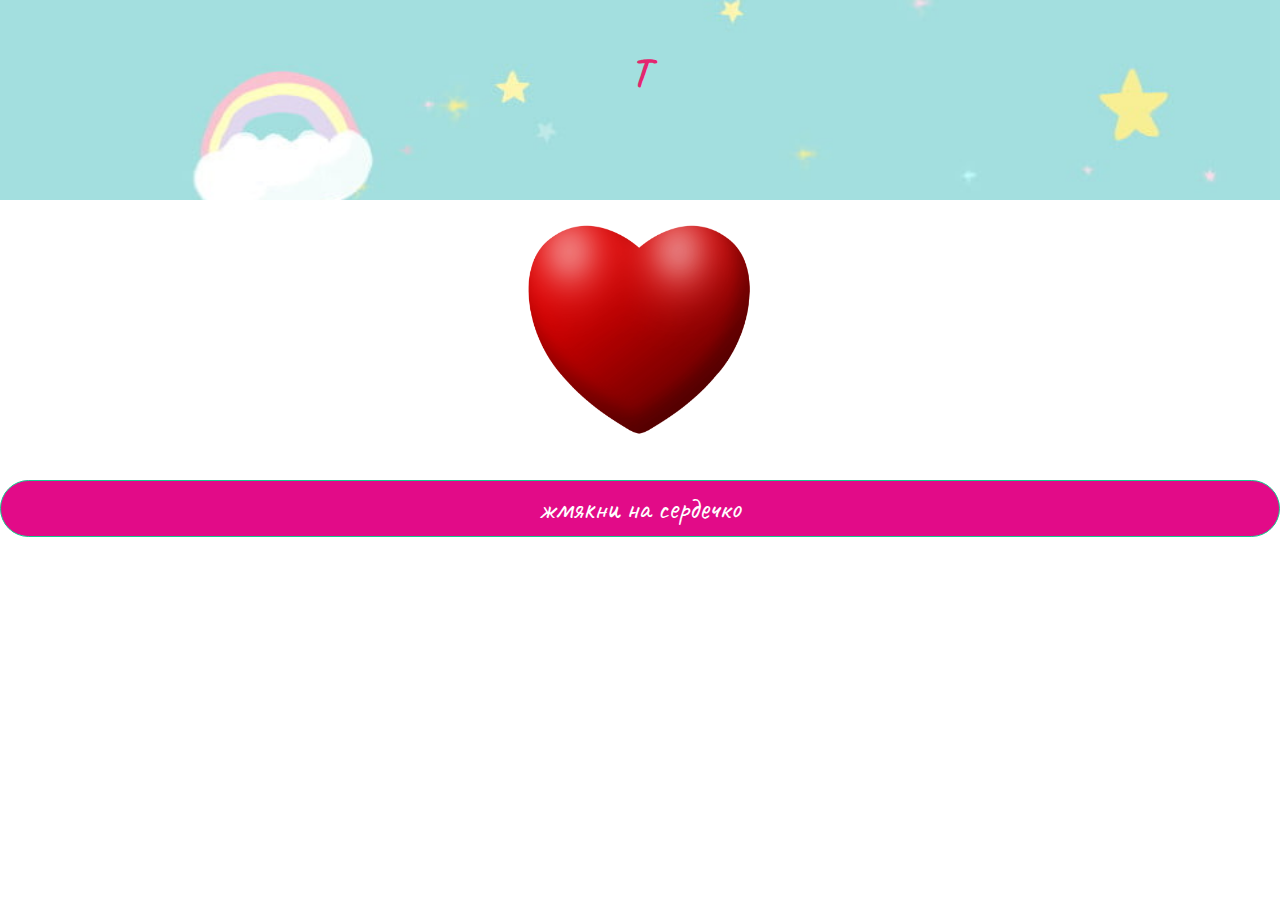
<file: index.html>
<!DOCTYPE html>
<html lang="en">
<head>
  <link rel="stylesheet" href="css/style.css">
  <link rel="stylesheet" href="css/normalize.css">
  <meta charset="UTF-8">
  <meta name="viewport" content="width=device-width, initial-scale=1.0">
  <title>Улыбайся чаще,солнышко</title>
</head>
<body>
<section class="background">
<h1 class="text_cont_inner">Ты шикарна!!!</h1>
</section>
<section class="main">
  <div class="wrapper">
    <a href="#1" class="link2">
      <img id="1" class="heart__image" src="img/heart.png" alt="" srcset="">
    </a>
    </div>
<p class="caption" >жмякни на сердечко</p>
</section>
<script type="text/javascript" src="js/g.js"></script>
<script src="js/main.js"></script>
</body>
</html>
</file>
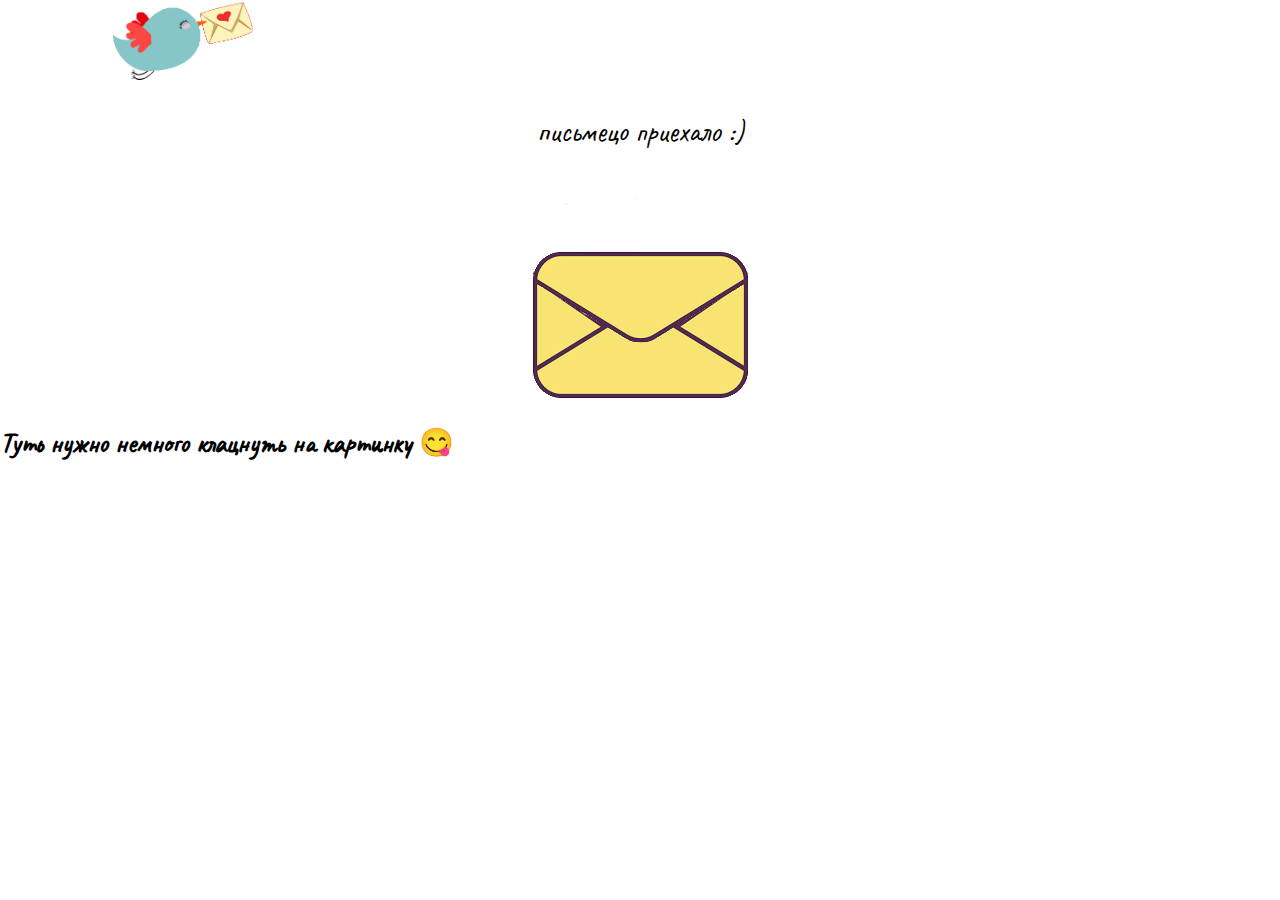
<file: index1.html>
<!DOCTYPE html>
<html lang="en">
<head>
  <link rel="stylesheet" href="css/style1.css">
  <link rel="stylesheet" href="css/normalize.css">
 <meta charset="UTF-8">
  <meta name="viewport" content="width=device-width, initial-scale=1.0">
  <title>Новый год что-ли)</title>
</head>
<body id="body">
 
  <img id="train" src="img/letter.png">
  <p class="title">письмецо приехало :)</p>
<!--  <p class="title">письмецо приехало :)</p>
 <h2 class="articul">чтобы его открыть нужно ответить на пару вопросиков &#127773;))</h2>

 <div class="block1">
 <p class="o">1.Какого числа мы начали общаться?</p>
<input class="date" value="" type="date" name="calendar" 
    max="2020-03-24" min="2019-09-01">
    <button class="btn1">оке)</button>
  </div>
  <div class="block2"> -->
<!-- <p class="o">2.Как ты у меня подписана в телефоне?(тууут очень легко &#128522;)</p>
 <input type="text" name="" id="text">
 <button class="btn2">оке)</button>
</div>
<div class="block3">
 <p class="n">3.Хотел сделть чуть больше вопросов,но мои мысли сломались после 2, поэтому просто напиши, что любишь меня&#10084;</p>
 <input type="text" name="" id="text1">
 <button class="btn3">оке)</button>
</div> -->
<div class="block4" style="display: block">
<!--   <h2 class="letter">А Вот и твое письмецо &#128538;</h2> -->
  <p class="let" style="font-size: 50px">&#128141;</p>
  <img class="message" src="img/closemessage.png" alt="">

  <h2 class="letter">Туть нужно немного клацнуть на картинку &#x1f60b;
  </h2>
</div>

<script type="text/javascript" src="js/g.js"></script>
<script src="js/sec.js"></script>
  <script>
    
  const hi =() =>{
      let start = Date.now();
  
      let timer = setInterval(function() {
        let timePassed = Date.now() - start;
 
        train.style.right = timePassed / -6 + 'px';

        if (timePassed > 1160) clearInterval(timer);

      }, 20);
    }
    hi();
  </script>
</body>
</html>
</file>
<file: css/style.css>
@font-face {
  font-family: 'Caveat'; /* Имя шрифта */
  src: url(../fonts/caveat-v7-cyrillic_latin/caveat-v7-cyrillic_latin-regular.woff); /* Путь к файлу со шрифтом */
 }
.background{
  height: 200px;
  background:url('../img/1.jpg') no-repeat;
  background-size: 100%;
}

.text_cont_inner{
  margin: 0; 
  text-align: center;
  color: rgb(228, 38, 111);
  padding-top: 50px;
  font-size: 40px;
  font-family: 'Caveat', cursive;
}
.heart__image{
  display: block;
width: 250px;
height: 250px;
}
.wrapper{
  width: 250px;
height: 250px;
  margin: 0 auto;
}
.caption{
  text-align: center;
  padding: 10px 20px;
  border-radius: 100px;
  font-family: 'Caveat', cursive;
  color: #fff;
  font-size: 30px;
  border: 1px solid rgb(22, 201, 141);
  background: rgb(226, 11, 136);
}
</file>
<file: css/style1.css>
@font-face {
  font-family: 'Caveat'; /* Имя шрифта */
  src: url(../fonts/caveat-v7-cyrillic_latin/caveat-v7-cyrillic_latin-regular.woff); /* Путь к файлу со шрифтом */
 }
#train {
  position: relative;
  width: 140px;
  height: 80px;
}
.title,.articul{
  font-family: 'Caveat', cursive;
  font-size: 30px;
  text-align: center;
}
input[type=text] {
  font-family: 'Caveat', cursive;
  display: block;
  margin: 0 auto;
  font-size: 30px;
  transition: width 0.4s ease-in-out;
}

input[type=text]:focus {
    border: 2px solid red;
    border-radius: 4px;
}
.date{
  font-family: 'Caveat', cursive;
  margin: 0 auto;
  font-size: 28px;
  transition: width 0.4s ease-in-out;
}
.btn1{
  border-radius: 100px;
  background: blueviolet;
  color: antiquewhite;}
.btn2,.btn3{
  display: block;
  border-radius: 100px;
  background: blueviolet;
  color: antiquewhite;
  margin: 0 auto;
}
.o,.n{
  font-family: 'Caveat', cursive;
  font-size: 28px;
color: rgb(226, 43, 180);
}
.block1{
  display: none;
  margin-bottom: 10px;
}
.block2,.block3{
  display: none;
  margin-bottom: 10px;
}
.letter{
  font-family: 'Caveat', cursive;
  font-size: 28px;
}
.message{
  display:block;
  margin: 0 auto;
}
.let{
  display: none;
  text-align: center;
  color: rgb(43, 153, 226);
  font-family: 'Caveat', cursive;
  font-size: 28px;
}
</file>
